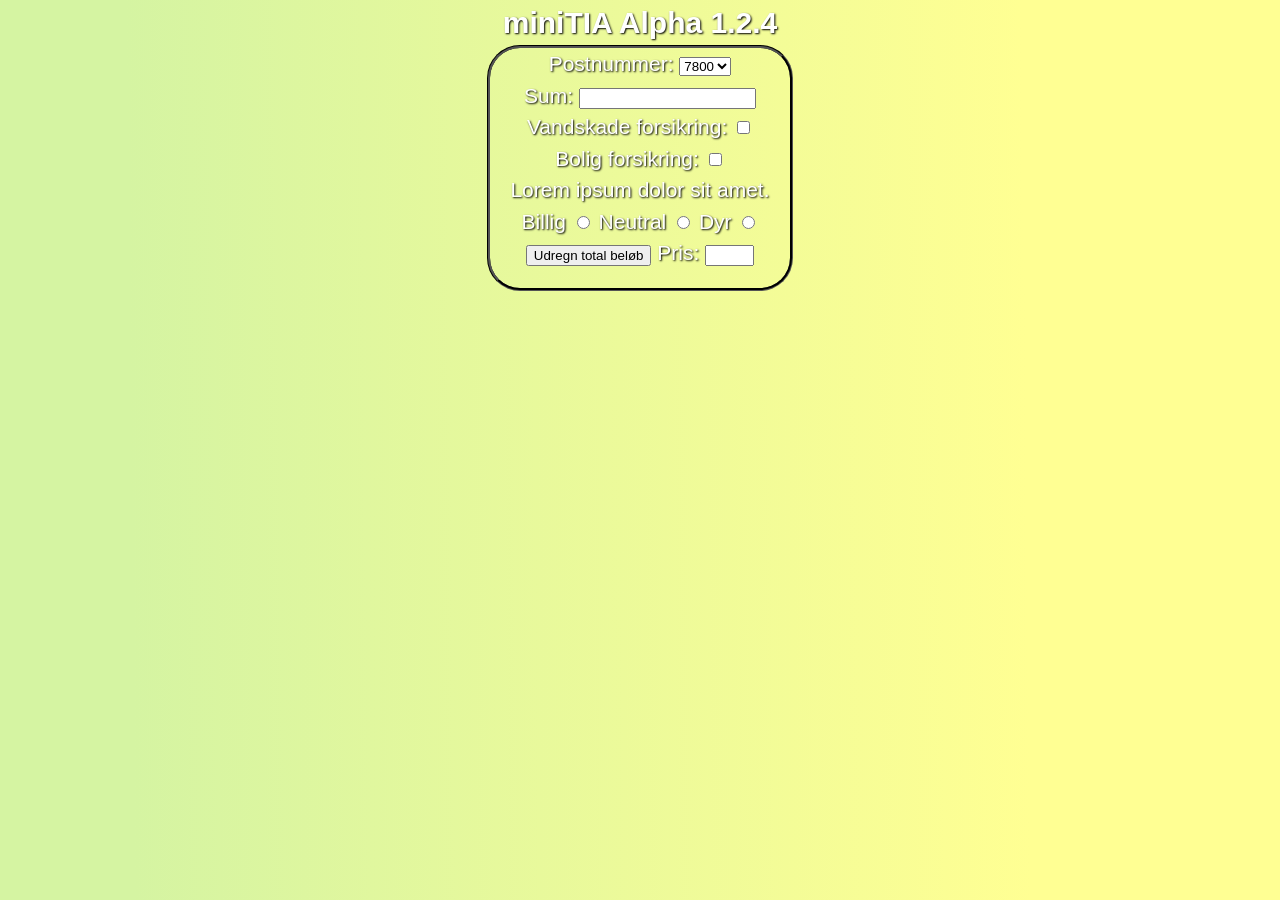
<file: index.html>
<html>
 <head>
  <title> miniTIA Alpha 1.2.4 </title>
  <meta http-equiv="content-type" content="text/html;charset=utf-8" />
  <link rel="stylesheet" type="text/css" media="all" href="css/main.css" />

  <script LANGUAGE="JavaScript" type="text/javascript">

   function runTotal(myForm) 
   {
    
    var form_field2=Number(myForm.box2.value * 1.005);
    var select = document.getElementById("dropdown");

    // Nu kommer post-numre priserne ind i systemet.

    if (select.value === "dd7800") 
    {
    var dropdown=200
    }

    if (select.value === "dd7700") 
    {
    var dropdown=100
    }

    if (select.value === "dd7600") 
    {
    var dropdown=300
    }

    if (select.value === "dd7500") 
    {
    var dropdown=400
    }

    if (select.value === "dd7400") 
    {
    var dropdown=400
    }
    if (myForm.box3.checked)
    {
    var p1=560
    }
    else
    {
    var p1=0
    }

     if (myForm.box4.checked)
    {
    var p2=320
    }
    else
    {
    var p2=0
    }

    if (myForm.radio[0].checked)
    {
    var r1=70
    }
    else
    {
    var r1=0
    }

    if (myForm.radio[1].checked)
    {
    var r2=140
    }
    else
    {
    var r2=0
    }

    if (myForm.radio[2].checked)
    {
    var r3=210
    }
    else
    {
    var r3=0
    }

    myForm.total.value = dropdown + Math. ceil(form_field2) + p1 + p2 + r1 + r2 + r3;
    
   }   

</script>

 </head>
 <body>


<div class="primary">
<center>
<h1>miniTIA Alpha 1.2.4</h1>

<form id="box">

Postnummer:           <select id="dropdown">
                      <option  value="dd7800" selected>7800
                      <option  value="dd7700">7700
                      <option  value="dd7600">7600
                      <option  value="dd7500">7500
                      <option  value="dd7400">7400
                      <option  value="dd7300">7300
                      <option  value="dd7200">7200
                      <option  value="dd7100">7100 
                      </select> <br />
Sum:                  <input type="text" name="box2" /><br />
Vandskade forsikring: <input type="checkbox" name="box3" /><br />
Bolig forsikring:     <input type="checkbox" name="box4" /><br />
Lorem ipsum dolor sit amet. <br />
Billig                <input type="radio" name="radio" id="r" value="b" />
Neutral               <input type="radio" name="radio" id="r" value="n" />
Dyr                   <input type="radio" name="radio" id="r" value="d" />

<input type="button" onClick="runTotal(this.form)" value="Udregn total beløb">
Pris: <input type="text" size="4" maxlength="3" name="total">
</form>

</div>
</center>
</body>	
</html>
</file>
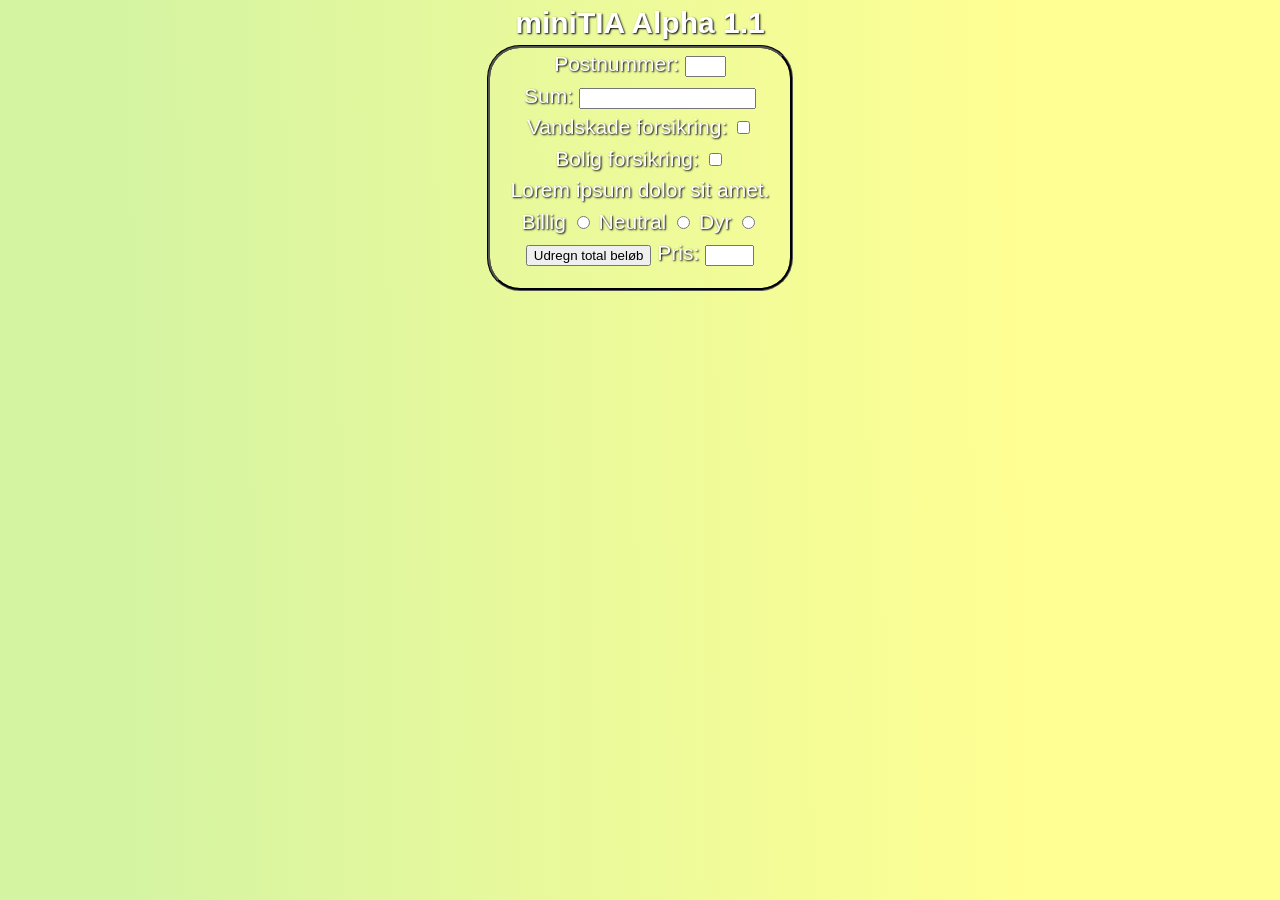
<file: calc.html>
<html>
 <head>
  <title> miniTIA Alpha 1.1 </title>
  <meta http-equiv="content-type" content="text/html;charset=utf-8" />
  <link rel="stylesheet" type="text/css" media="all" href="css/main.css" />

  <script LANGUAGE="JavaScript" type="text/javascript">

   function runTotal(myForm) 
   {
    
    var form_field1=Number(myForm.box1.value);
    var form_field2=Number(myForm.box2.value * 1.005);

    // Nu kommer post-numre priserne ind i systemet.

    if (form_field1 == "7800")
    {
        var form_field1=200
    }

    if (form_field1 == "7100") 
    {
        var form_field1=300
    }

    if (myForm.box3.checked)
    {
    var p1=560
    }
    else
    {
    var p1=0
    }

     if (myForm.box4.checked)
    {
    var p2=320
    }
    else
    {
    var p2=0
    }

    if (myForm.radio[0].checked)
    {
    var r1=70
    }
    else
    {
    var r1=0
    }

    if (myForm.radio[1].checked)
    {
    var r2=140
    }
    else
    {
    var r2=0
    }

    if (myForm.radio[2].checked)
    {
    var r3=210
    }
    else
    {
    var r3=0
    }


    myForm.total.value = form_field1 + Math. ceil(form_field2) + p1 + p2 + r1 + r2 + r3;

   }   

</script>

 </head>
 <body>


<div class="primary">
<center>
<h1>miniTIA Alpha 1.1 </h1>

<form id="box">

Postnummer:           <input type="text" name="box1" size="3" /><br />
Sum:                  <input type="text" name="box2" /><br />
Vandskade forsikring: <input type="checkbox" name="box3" /><br />
Bolig forsikring:     <input type="checkbox" name="box4" /><br />
Lorem ipsum dolor sit amet. <br />
Billig                <input type="radio" name="radio" id="r" value="b" />
Neutral               <input type="radio" name="radio" id="r" value="n" />
Dyr                   <input type="radio" name="radio" id="r" value="d" />

<input type="button" onClick="runTotal(this.form)" value="Udregn total beløb">
Pris: <input type="text" size="4" maxlength="3" name="total">
</form>

</div>
</center>
</body>	
</html>
</file>
<file: css/main.css>
/*  
You can find the miniTIA Project at https://github.com/Claausen/miniTIA/
*/

@charset "utf-8";

/* CSS Document */



/* Reset */

html, body, div, span, object, h1, h2, h3, h4, h5, h6, p, blockquote, pre,

a, address, code, img, small, strong, dl, dt, dd, ol, ul, li, fieldset, form, label {

	margin: 0;

	padding: 0;

	border: 0;

	outline: 0;

	font-size: 100%;

	vertical-align: baseline;

	background: transparent;

}

body {

	line-height: 1.5;

	font-family: helvetica, arial, sans-serif;

}

ol, ul {

	list-style: none;

	color: #76c0e0;

}

/* End Reset*/

/* Main  */

body {
	position:center;
background:-webkit-gradient(linear, 80% 20%, 10% 21%, from(#FFFF93), to(#D5F4A2))
}

.primary {
	color: white;
	font-size: 21;
	text-shadow: 1px 1px 2px #000000;
    filter: dropshadow(color=#000000, offx=1, offy=1);
    
}

.primary h1 {
	
	font-size:30;
}

.primary #box {
	width: 300px;
	height: 240px;
	border:groove 3px #000000;
-moz-border-radius: 33px;
-webkit-border-radius: 33px;
border-radius: 33px;
}
</file>
